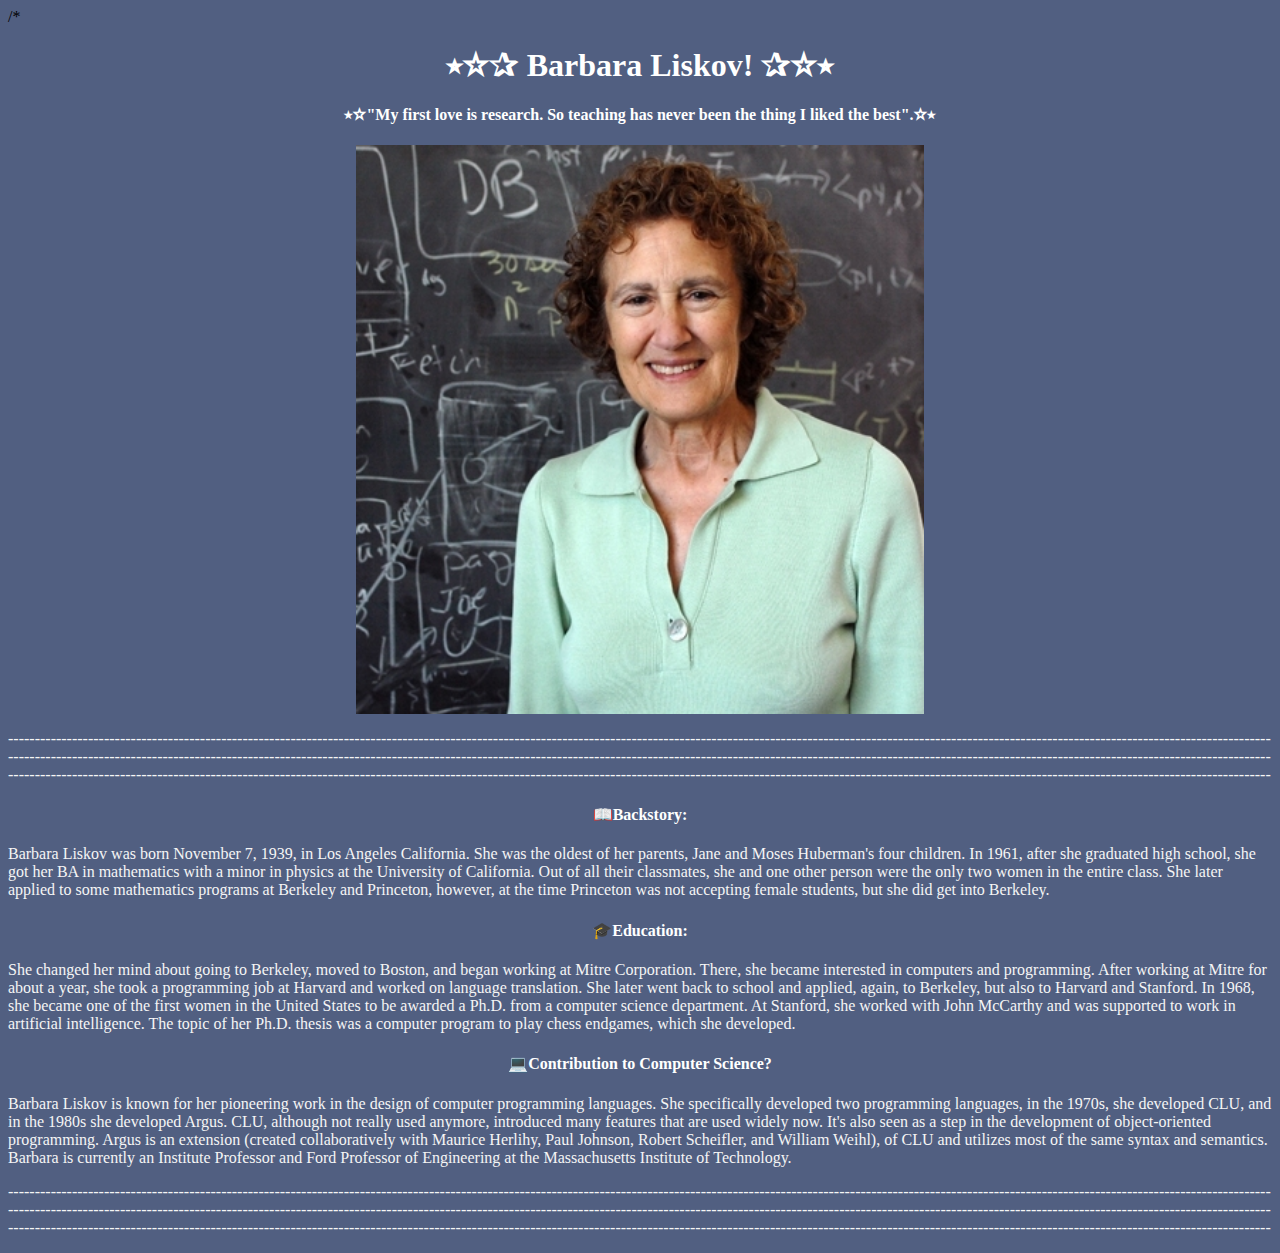
<file: index.html>
<!DOCTYPE html>
<!-- ICS2O-Unit1-07-HTML-Favicon -->
<html lang="en-ca">
  <head>
    <meta charset="utf-8" />
    <meta name="description" content="My first assignment" />
    <meta name="keywords" content="mths, ics2o" />
    <meta name="author" content="Ashly Monaghan" />
    <meta name="viewport" content="width=device-width, initial-scale=1.0" />
    <link rel="stylesheet" href="./css/style.css" />
    <link
      rel="stylesheet"
      href="https://fonts.googleapis.com/icon?family=Material+Icons"
    />
    <link
      rel="stylesheet"
      href="https://code.getmdl.io/1.3.0/material.indigo-deep_purple.min.css"
    />
    /*
    <link rel="apple-touch-icon" sizes="180x180" href="apple-touch-icon.png" />
    <title>Barbara Liskov</title>
  </head>
  <body>
    <script defer src="https://code.getmdl.io/1.3.0/material.min.js"></script>
    <main>
      <div class="mdl-layout mdl-js-layout mdl-layout--fixed-header">
        <header class="mdl-layout__header">
          <h1>⭒☆✰ Barbara Liskov! ✰☆⭒</h1>
        </header>
      </div>
      <h4>
        ⭒☆"My first love is research. So teaching has never been the thing I
        liked the best".☆⭒
      </h4>
      <img class="my-image" src="./images/my-image.jpg" alt="Barbra Liskov" />

      <div>
        <p>
          [base64]
        </p>
        <h4>📖Backstory:</h4>
        <p>
          Barbara Liskov was born November 7, 1939, in Los Angeles California.
          She was the oldest of her parents, Jane and Moses Huberman's four
          children. In 1961, after she graduated high school, she got her BA in
          mathematics with a minor in physics at the University of California.
          Out of all their classmates, she and one other person were the only
          two women in the entire class. She later applied to some mathematics
          programs at Berkeley and Princeton, however, at the time Princeton was
          not accepting female students, but she did get into Berkeley.
        </p>

        <h4>🎓Education:</h4>
        <p>
          She changed her mind about going to Berkeley, moved to Boston, and
          began working at Mitre Corporation. There, she became interested in
          computers and programming. After working at Mitre for about a year,
          she took a programming job at Harvard and worked on language
          translation. She later went back to school and applied, again, to
          Berkeley, but also to Harvard and Stanford. In 1968, she became one of
          the first women in the United States to be awarded a Ph.D. from a
          computer science department. At Stanford, she worked with John
          McCarthy and was supported to work in artificial intelligence. The
          topic of her Ph.D. thesis was a computer program to play chess
          endgames, which she developed.
        </p>

        <h4>💻Contribution to Computer Science?</h4>
        <p>
          Barbara Liskov is known for her pioneering work in the design of
          computer programming languages. She specifically developed two
          programming languages, in the 1970s, she developed CLU, and in the
          1980s she developed Argus. CLU, although not really used anymore,
          introduced many features that are used widely now. It's also seen as a
          step in the development of object-oriented programming. Argus is an
          extension (created collaboratively with Maurice Herlihy, Paul Johnson,
          Robert Scheifler, and William Weihl), of CLU and utilizes most of the
          same syntax and semantics. Barbara is currently an Institute Professor
          and Ford Professor of Engineering at the Massachusetts Institute of
          Technology.
        </p>

        <p>
          [base64]
        </p>
      </div>
    </main>
  </body>
</html>
</file>
<file: css/style.css>
/* Created by: Ashley Monaghan
* Created on: Sep 2020
* This file contains the CSS for index.html
*/

/* Due to error in MDL : https://github.com/google/material-design-lite/issues/5281
*/
.mdl-ripple {
  background: #000;
  opacity: 0.001;
}

body {
  background-color: #515f81;
}

h1 {
  text-align: center;
  color: white;
}

.my-image {
  display: block;
  margin-left: auto;
  margin-right: auto;
  width: 45%;
  height: 45%;
}

h4 {
  text-align: center;
  color: white;
}

p {
  color: whitesmoke;
}
</file>
